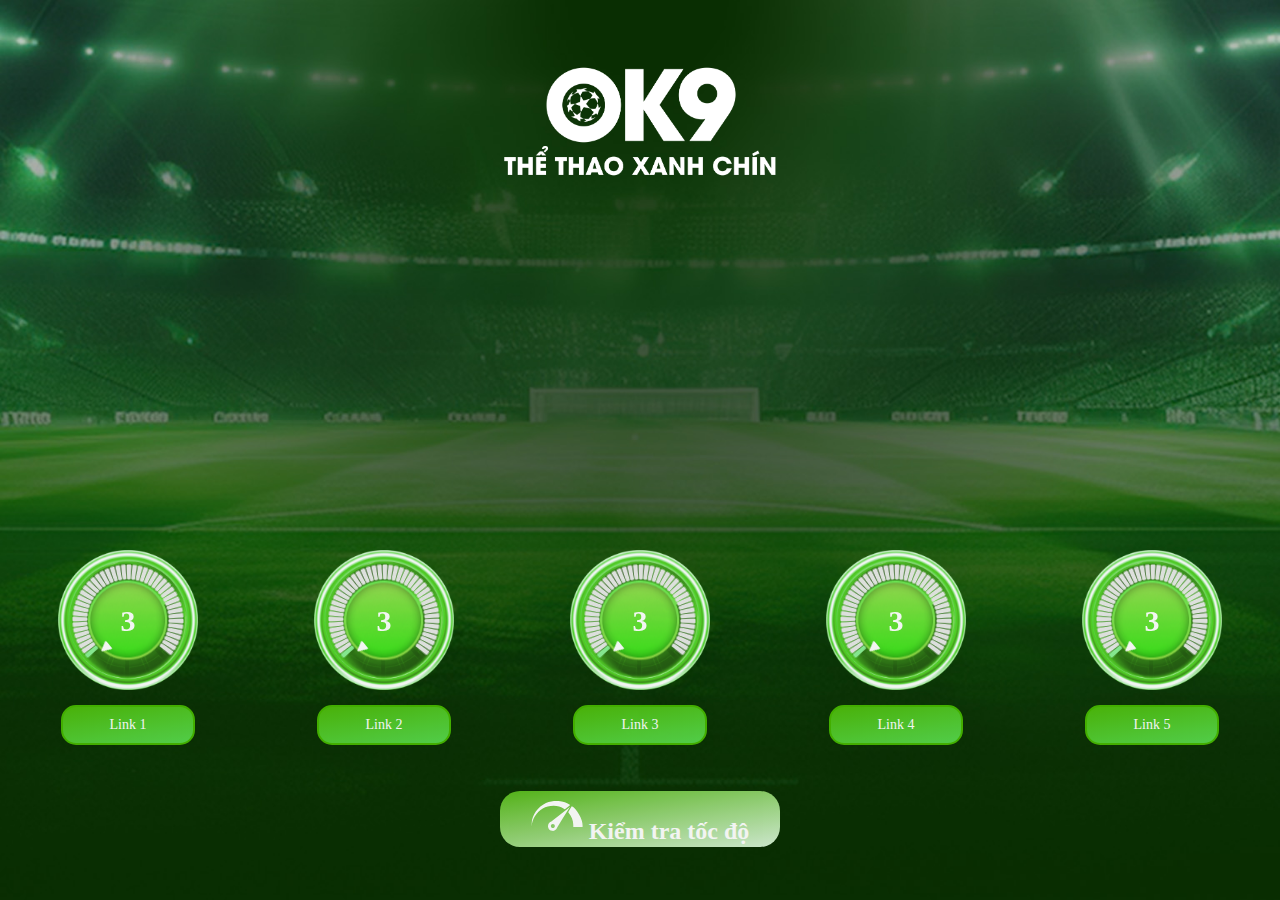
<file: index.html>
<!DOCTYPE html>
<html lang="en">

<head>
    <meta name="robots" content="noindex">
    <meta name="robots" content="nofollow">
    <meta http-equiv="Content-Type" content="text/html; charset=UTF-8">
    <meta data-n-head="true" name="viewport"
        content="width=device-width, user-scalable=no, initial-scale=1.0, maximum-scale=1.0, minimum-scale=1.0">
    <meta http-equiv="X-UA-Compatible" content="ie=edge">
    <meta name="viewport"
        content="width=device-width,height=device-height,initial-scale=1.0, minimum-scale=1.0, maximum-scale=1.0, user-scalable=no">
    <title>TRUNG TÂM ĐƯỜNG DẪN OK9 - THỂ THAO XANH CHÍN</title>
    <meta name="description"
        content="OK9 là website cá cược trực tuyến hợp pháp và được đánh giá là thương hiệu lớn nhất trên thị trường cá cược trực tuyến châu Á. hiện nay. OK9 mang đến những trải nghiệm tuyệt vời nhất cùng với tỷ lệ cược cạnh tranh, các trò chơi sòng bạc vô cùng phong phú và đặc sắc. Với tiêu chí phục vụ tốt nhất cho khách hàng, nhiều hình thức hỗ trợ ưu tiên nhất, chúng tôi cố gắng cung cấp cho quý khách hàng những trò chơi tinh tế và phong phú nhất cũng như các trò chơi có thưởng hấp dẫn để đền đáp sự ủng hộ của khách hàng. OK9 được tập hợp các nhà cung cấp thông tin uy tín nhất. Sở hữu một đội ngũ phục vụ 24/7 với nhiều kinh nghiệm và hỗ trợ chuyên nghiệp…">
    <link rel="icon" href="./img/favicon.png?v=1.6">
    <meta name="keywords" content="">
    <meta name="description" content="">
    <meta name="google" content="notranslate">
    <meta property="og:image" content="./img/favicon.png?v=1.5">
    <link href="https://cdn.jsdelivr.net/npm/bootstrap@5.0.2/dist/css/bootstrap.min.css" rel="stylesheet"
        integrity="sha384-EVSTQN3/azprG1Anm3QDgpJLIm9Nao0Yz1ztcQTwFspd3yD65VohhpuuCOmLASjC" crossorigin="anonymous">
    <link rel="stylesheet" href="./css/main.css?v=1.16" />
</head>

<body>
    <!-- <video class="video-dom" autoplay="autoplay" muted="muted" loop="loop" playsinline id="videoPlayer"
        style="width: 100%;">
        <source id="sourceVideoPlayer" type="video/mp4" src="">
    </video>
    <div class="background-overlay"></div>
    <div class="filter-video"></div> -->
    <header class="header mobi-main-body">
        <img class="logo" src="./img/logo_ok9_white_pc.png" alt="OK9 - THỂ THAO XANH CHÍN">
    </header>
    <div class="main mobi-main-body">
        <div id="lineCtrl">
        </div>
        <div class="reload_btn reload_click_btn">
            <span class="icon-speedtest">
                <svg xmlns="http://www.w3.org/2000/svg" width="52" height="46" viewBox="0 0 79 46" fill="none">
                    <g clip-path="url(#clip0_48_883)">
                        <path
                            d="M0.810326 38.8C-0.0892352 28.9897 4.6131 14.0128 18.8356 5.42876C32.7665 -2.98036 49.5268 -0.635415 59.5318 6.40326C58.6474 7.10482 57.7838 7.79101 56.9202 8.47335C55.3029 9.74961 53.6648 11.0009 52.074 12.3098C51.5191 12.7673 51.1308 12.7615 50.5267 12.3656C45.5536 9.09995 40.0539 7.40467 34.1642 7.46425C21.9282 7.58534 12.533 13.0998 5.91415 23.4829C3.56772 27.1656 1.63224 31.8036 0.810326 38.8Z"
                            fill="white"></path>
                        <path
                            d="M78.5389 39.6497C78.2529 39.6709 77.9461 39.7074 77.6393 39.7112C73.4786 39.7612 69.316 39.792 65.1553 39.8669C64.4243 39.8804 64.1648 39.7093 64.2046 38.9097C64.6212 30.8427 62.0419 23.8387 56.8604 17.7649C56.6748 17.5477 56.5631 17.0249 56.6918 16.8134C58.4076 13.9841 60.1727 11.1836 61.9301 8.3774C61.9756 8.30436 62.0703 8.26015 62.1347 8.20825C70.1985 12.3888 79.8759 30.885 78.5389 39.6497Z"
                            fill="white"></path>
                        <path
                            d="M58.9698 9.54992C57.4945 11.9256 56.023 14.3052 54.5459 16.6789C49.7848 24.3308 45.02 31.9787 40.2703 39.6363C39.9389 40.1707 39.7097 40.7723 39.4465 41.3489C38.1132 44.2685 35.1324 46.0042 32.1704 45.5813C28.9055 45.1162 26.4341 42.7174 25.9341 39.5268C25.4398 36.3784 27.0856 33.2915 29.9547 31.8557C30.6516 31.5078 31.2766 30.9965 31.8977 30.5103C40.6509 23.6465 49.3966 16.7731 58.146 9.90358C58.3676 9.72867 58.6005 9.57106 58.8297 9.40576C58.877 9.45381 58.9244 9.50187 58.9717 9.55184L58.9698 9.54992ZM30.1441 38.091C30.1516 39.8266 31.5057 41.2028 33.1988 41.199C34.8672 41.1951 36.2668 39.7613 36.2554 38.0698C36.244 36.3361 34.8843 34.9676 33.1799 34.9733C31.4678 34.9791 30.1346 36.3457 30.1422 38.091H30.1441Z"
                            fill="white" style="
                        animation: swing 3s infinite;
                        transform-origin: center bottom;
                    "></path>
                    </g>
                    <defs>
                        <clipPath id="clip0_48_883">
                            <rect width="77.9588" height="45.5861" fill="white"
                                transform="translate(0.705078 0.0566406)"></rect>
                        </clipPath>
                    </defs>
                </svg>
                <span>Kiểm tra tốc độ</span>
        </div>

        <div class="address-okevip">
            <div class="reload_click_btn mobi-show">
                <span>
                    <svg xmlns="http://www.w3.org/2000/svg" width="52" height="46" viewBox="0 0 79 46" fill="none">
                        <g clip-path="url(#clip0_48_883)">
                            <path
                                d="M0.810326 38.8C-0.0892352 28.9897 4.6131 14.0128 18.8356 5.42876C32.7665 -2.98036 49.5268 -0.635415 59.5318 6.40326C58.6474 7.10482 57.7838 7.79101 56.9202 8.47335C55.3029 9.74961 53.6648 11.0009 52.074 12.3098C51.5191 12.7673 51.1308 12.7615 50.5267 12.3656C45.5536 9.09995 40.0539 7.40467 34.1642 7.46425C21.9282 7.58534 12.533 13.0998 5.91415 23.4829C3.56772 27.1656 1.63224 31.8036 0.810326 38.8Z"
                                fill="white"></path>
                            <path
                                d="M78.5389 39.6497C78.2529 39.6709 77.9461 39.7074 77.6393 39.7112C73.4786 39.7612 69.316 39.792 65.1553 39.8669C64.4243 39.8804 64.1648 39.7093 64.2046 38.9097C64.6212 30.8427 62.0419 23.8387 56.8604 17.7649C56.6748 17.5477 56.5631 17.0249 56.6918 16.8134C58.4076 13.9841 60.1727 11.1836 61.9301 8.3774C61.9756 8.30436 62.0703 8.26015 62.1347 8.20825C70.1985 12.3888 79.8759 30.885 78.5389 39.6497Z"
                                fill="white"></path>
                            <path
                                d="M58.9698 9.54992C57.4945 11.9256 56.023 14.3052 54.5459 16.6789C49.7848 24.3308 45.02 31.9787 40.2703 39.6363C39.9389 40.1707 39.7097 40.7723 39.4465 41.3489C38.1132 44.2685 35.1324 46.0042 32.1704 45.5813C28.9055 45.1162 26.4341 42.7174 25.9341 39.5268C25.4398 36.3784 27.0856 33.2915 29.9547 31.8557C30.6516 31.5078 31.2766 30.9965 31.8977 30.5103C40.6509 23.6465 49.3966 16.7731 58.146 9.90358C58.3676 9.72867 58.6005 9.57106 58.8297 9.40576C58.877 9.45381 58.9244 9.50187 58.9717 9.55184L58.9698 9.54992ZM30.1441 38.091C30.1516 39.8266 31.5057 41.2028 33.1988 41.199C34.8672 41.1951 36.2668 39.7613 36.2554 38.0698C36.244 36.3361 34.8843 34.9676 33.1799 34.9733C31.4678 34.9791 30.1346 36.3457 30.1422 38.091H30.1441Z"
                                fill="white" style="
                            animation: swing 3s infinite;
                            transform-origin: center bottom;
                        "></path>
                        </g>
                        <defs>
                            <clipPath id="clip0_48_883">
                                <rect width="77.9588" height="45.5861" fill="white"
                                    transform="translate(0.705078 0.0566406)"></rect>
                            </clipPath>
                        </defs>
                    </svg>
                </span>
            </div>

            <div class="d-flex align-items-center justify-content-center gap-5 okevip-right mt-5">
                <!-- <div class="text-white">
                    <div class="fw-bold title-partner">ĐỐI TÁC CHÍNH THỨC</div>
                    <div class="dt-partner">Villarreal CF &amp; OKVIP</div>
                </div> -->
                <!-- <a href="https://okvip.win/" class="d-flex align-items-center justify-content-end dt-box-m">
                    <div class="text-start border-end border-white image-okevip">
                        <img class="w-100 pe-3" src="./img/navigation/logoCVF.png" alt="logo-cvf">
                    </div>
                    <div class="ps-3 image-okevip">
                        <img class="w-100" src="./img/navigation/logookvip.png" alt="logo-okvip">
                    </div>
                </a> -->

            </div>
        </div>
        <div class="online-kf">
            <a href="javascript:BBOnlineService();"><img src="./img/navigation/kf.png" alt="" /></a>
        </div>
    </div>
    <script src="./js/jquery-3.4.1.min.js"></script>
    <script src="./js/main.js?v=1.09"></script>

</body>

</html>
</file>
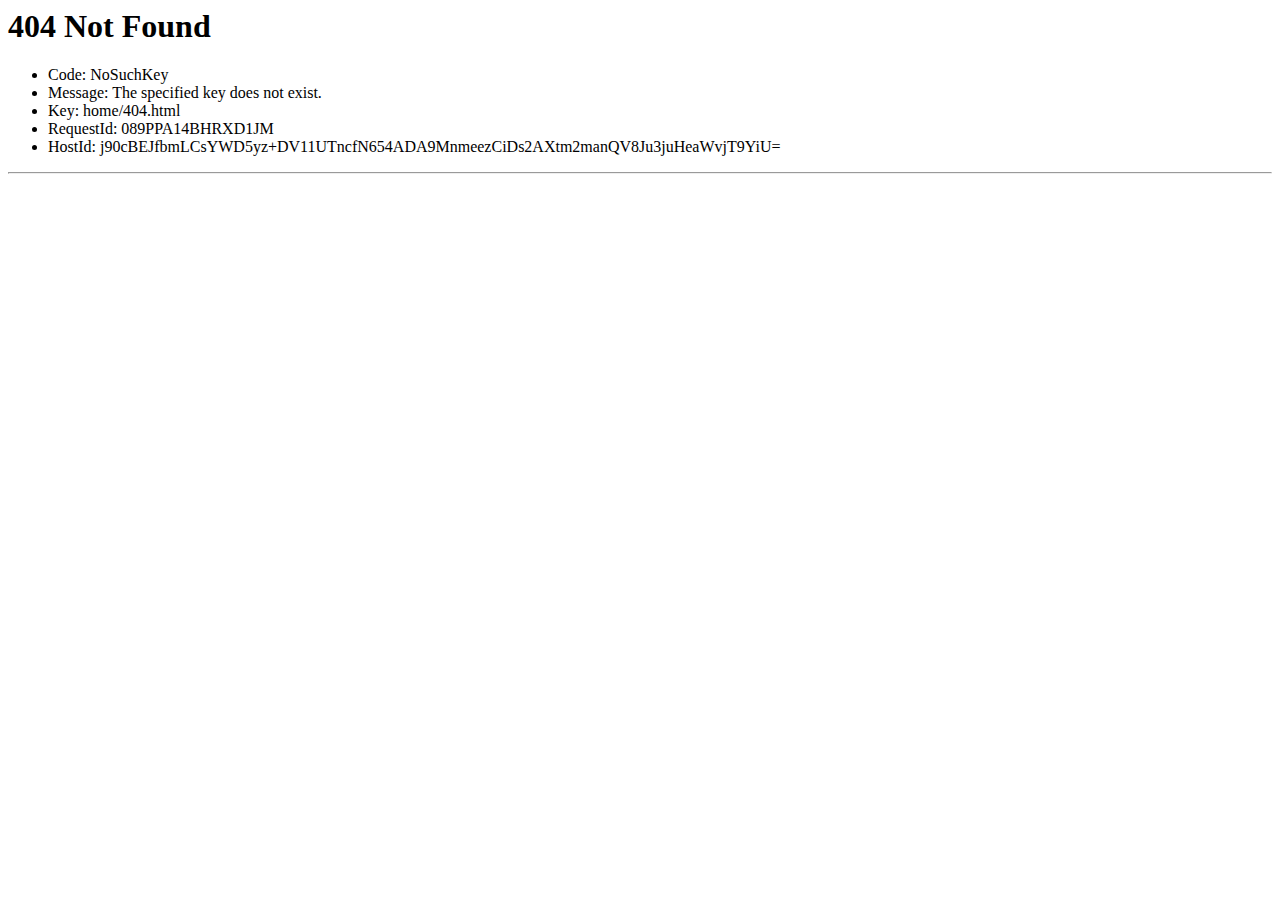
<file: img/navigation/time.html>
<html>
<head><title>404 Not Found</title></head>
<body>
<h1>404 Not Found</h1>
<ul>
<li>Code: NoSuchKey</li>
<li>Message: The specified key does not exist.</li>
<li>Key: home/404.html</li>
<li>RequestId: 089PPA14BHRXD1JM</li>
<li>HostId: j90cBEJfbmLCsYWD5yz+DV11UTncfN654ADA9MnmeezCiDs2AXtm2manQV8Ju3juHeaWvjT9YiU=</li>
</ul>
<hr/>
</body>
</html>
</file>
<file: css/main.css>
* {
    margin: 0;
    padding: 0;
  }
  
  /* body {
      width: 100vw;
      min-height: 100vh;
      background-image: url(../img/navigation/789BET-trang-link.webp);
      background-size: cover;
      background-position: top center;
      background-repeat: no-repeat;
      color: #fff;
      font-size: 16px;
      font-family: -apple-system, "Helvetica Neue", Roboto, sans-serif
  } */
  body {
    width: 100vw;
    height: 100vh;
    position: relative;
    background: url(../img/bg_ok9_pc.jpg);
    background-position: center;
    background-repeat: no-repeat;
    background-size: cover;
  }
  
  .background-body {
    position: absolute;
    top: 0;
    right: 0;
    left: 0;
    bottom: 0;
    width: 100%;
    object-fit: cover;
    overflow: hidden;
  }
  
  .background-body img {
    width: 100%;
    height: 100%;
  }
  
  .background-overlay {
    position: absolute;
    top: 0;
    right: 0;
    left: 0;
    bottom: 0;
    width: 100%;
    height: 100%;
    background: #092f77;
    opacity: 0.1;
    z-index: -1;
  }
  
  .filter-video {
    position: absolute;
    top: 0;
    left: 0;
    width: 100%;
    height: 100%;
    z-index: -1;
  }
  
  .video-dom {
    position: fixed;
    top: 50%;
    left: 50%;
    min-width: 100%;
    min-height: 100%;
    width: auto;
    height: auto;
    transform: translate(-50%, -50%);
    display: block;
    object-fit: cover;
    z-index: -2;
  }
  
  .header {
    padding-top: 50px;
    text-align: center;
  }
  
  .header .logo {
    max-width: 285px;
    padding-top: 5px;
    width: 100%;
    height: auto;
  }
  
  .content {
    max-width: 1050px;
    margin: 78px auto;
    text-align: center;
    overflow: hidden;
  }
  
  .main {
    position: absolute;
    width: 100%;
    bottom: 5%;
  }
  
  .content .title {
    color: #fff;
    text-align: center;
    letter-spacing: 2px;
    line-height: 62px;
    font-weight: 400;
    font-stretch: normal;
    text-shadow: 0 0 10px rgba(40, 70, 150, 0.6);
    -webkit-text-stroke: 1.5px #fff;
    font-size: 44px;
  }
  
  /* .reload_btn {
      display: flex;
      align-items: center;
      justify-content: center;
      cursor: pointer;
      height: 50px;
      width: 270px;
      background: url(../img/navigation/btnFramv1.png) no-repeat center/100% 100%;
      color: #fff;
      font-weight: 700;
      font-size: 24px;
      opacity: 0.85;
      margin: 30px auto
  } */
  .reload_btn {
    display: flex;
    align-items: center;
    justify-content: center;
    cursor: pointer;
    height: 46px;
    width: 270px;
    background: rgb(214, 240, 214);
    background: linear-gradient(
      351deg,
      rgba(214, 240, 214, 1) 0%,
      rgba(87, 185, 25, 1) 100%
    );
    color: #fff;
    font-weight: 700;
    font-size: 24px;
    opacity: 0.95;
    margin: 8px auto;
    border-radius: 20px;
    padding: 5px;
  }
  
  .reload_btn:hover {
    opacity: 1;
  }
  
  .mobi-show {
    display: none;
  }
  
  #lineCtrl {
    margin: 120px auto 0 auto;
    max-width: 1300px;
    min-height: 241px;
    flex-wrap: wrap;
    display: flex;
    align-items: center;
    justify-content: center;
  }
  
  .address-okevip {
    display: flex;
    max-width: 1200px;
    margin: auto;
    gap: 10%;
  }
  
  .okevip-left {
    width: 40%;
    text-decoration: none;
  }
  
  .okevip-right {
    width: 100%;
  }
  
  .image-okevip {
    max-height: 90px;
  }
  
  .image-okevip img {
    width: auto;
    max-height: 90px;
    max-width: 216px;
    display: flex;
    align-items: center;
    object-fit: contain;
  }
  
  .title-ambassador,
  .title-partner {
    font-size: 1.5rem;
  }
  
  .name-ambassador,
  .dt-partner {
    font-size: 1.5rem;
    font-weight: 400;
  }
  
  #lineCtrl .speed-item {
    margin-bottom: 30px;
    width: 20%;
    display: flex;
    flex-direction: column;
    align-items: center;
  }
  
  #lineCtrl .speed-item .progress-content {
    position: relative;
    width: 140px;
    height: 140px;
    margin: 0 auto;
    background: url(../img/navigation/1000004018_v3.png) no-repeat center/100%
      100%;
    opacity: 0.95;
  }
  
  #lineCtrl .speed-item .progress-content:hover {
    opacity: 1;
  }
  
  #lineCtrl .speed-item .progress-content .svg-list-bg {
    position: absolute;
    top: 18px;
    left: 50%;
    width: 96px;
    height: 96px;
    transform: translate3d(-50%, 0, 0);
    border-radius: 50%;
  }
  
  #lineCtrl .speed-item .progress-content .svg-list-bg .svg-item {
    display: block;
    position: absolute;
    top: -4px;
    left: 50%;
    transform-origin: center 56px;
    width: 8px;
    height: 14px;
  }
  
  #lineCtrl .speed-item .progress-content .big-circle {
    position: absolute;
    top: 50%;
    left: 50%;
    transform: translate3d(-50%, -50%, 0);
    width: 86px;
    height: 101px;
    border-radius: 50%;
  }
  
  #lineCtrl .speed-item .progress-content .pointer {
    position: absolute;
    top: 0;
    left: 49px;
    width: 10px;
    height: 12px;
    transform-origin: center 50px;
    background: url(../img/navigation/speed-vecter.svg) no-repeat center/100% 100%;
    z-index: 2;
  }
  
  #lineCtrl .speed-item .progress-content .circle-p {
    position: absolute;
    top: 50%;
    left: 50%;
    width: 80px;
    height: 80px;
    transform: translate3d(-50%, -50%, 0);
    background: url(../img/navigation/Ellipse-68_v3.png) no-repeat center/100%
      100%;
  }
  
  #lineCtrl .speed-item .progress-content .number {
    position: absolute;
    top: 0;
    left: 0;
    right: 0;
    bottom: 0;
    width: 100%;
    height: 55px;
    margin: auto;
  }
  
  #lineCtrl .speed-item .progress-content .number .val {
    font-size: 30px;
    line-height: 55px;
    font-weight: 700;
    text-align: center;
    color: #fff;
  }
  
  #lineCtrl .speed-item .progress-content .number .text {
    position: absolute;
    left: 0;
    bottom: -34px;
    width: 100%;
    font-size: 14.7px;
    font-weight: 700;
    text-align: center;
    line-height: 17px;
    color: #00ff1c;
    display: none;
  }
  
  #lineCtrl .speed-item .address {
    display: flex;
    align-items: center;
    padding: 0 5px;
    width: 120px;
    flex-wrap: wrap;
    margin-top: 15px;
    background: rgb(88, 219, 80);
    background: linear-gradient(
      351deg,
      rgba(88, 219, 80, 0.969625350140056) 0%,
      rgba(77, 185, 10, 1) 100%
    );
    border-radius: 15px;
    border: 2px solid #46b500;
    opacity: 0.95;
  }
  
  #lineCtrl .speed-item .address a {
    width: 100%;
    padding: 10px 5px;
    text-decoration: none;
    word-wrap: break-word;
    text-align: left;
    color: #fff;
    font-size: 14px;
    font-weight: 500;
    text-align: center;
  }
  
  #lineCtrl .speed-item .address:hover {
    background: rgb(88, 219, 80);
    background: linear-gradient(
      351deg,
      rgba(88, 219, 80, 0.969625350140056) 0%,
      rgba(184, 218, 174, 1) 47%,
      rgba(77, 185, 10, 1) 100%
    );
    border: 2px solid #46b500;
  }
  
  #lineCtrl .speed-item .address:hover a {
    color: #000;
  }
  
  .online-kf {
    width: 100px;
    height: 100px;
    position: absolute;
    right: 20px;
    top: 220px;
    display: none;
  }
  
  .online-kf:hover img {
    filter: drop-shadow(0 0 10px #ff0);
  }
  
  .online-kf img {
    width: 100%;
  }
  
  @keyframes swing {
    0% {
      transform: rotate(0deg);
    }
  
    20% {
      transform: rotate(40deg);
    }
  
    40% {
      transform: rotate(-40deg);
    }
  
    60% {
      transform: rotate(10deg);
    }
  
    80% {
      transform: rotate(-10deg);
    }
  
    100% {
      transform: rotate(0deg);
    }
  }
  
  @keyframes shaking {
    0% {
      box-shadow: 0 4px 10px rgba(111, 155, 180, 0.77),
        0 0 0 0 rgba(72, 126, 161, 0.64), 0 0 0 5px rgba(42, 94, 161, 0.79);
    }
  
    to {
      box-shadow: 0 4px 10px rgba(91, 162, 209, 0.19),
        0 0 0 5px rgba(80, 157, 219, 0.27), 0 0 0 10px rgba(126, 196, 237, 0.21);
    }
  }
  
  @media screen and (max-width: 1023px) {
    #lineCtrl {
      justify-content: space-between;
    }
  
    #lineCtrl .speed-item:last-child {
      display: none !important;
    }
  
    .mobi-main-body {
      position: absolute;
      left: 50%;
      transform: translateX(-50%);
      max-width: 90%;
      width: 100%;
    }
  
    .header {
      position: absolute;
      top: 0;
    }
  
    .header .logo {
      width: 40%;
    }
  
    .main {
      position: absolute;
      bottom: 0;
    }
  }
  
  @media screen and (max-width: 667px) {
    body {
      font-size: 0.8em;
      overflow: hidden;
      position: unset;
      background: url(../img/bg_ok9_pc.jpg);
      background-position: center;
      background-repeat: no-repeat;
      background-size: cover;
    }
  
    .mobi-main-body {
      left: 50%;
      transform: translateX(-50%);
      max-width: 460px;
      width: 100%;
    }
  
    .header {
      position: absolute;
      top: 0;
    }
  
    .header .logo {
      width: 60%;
    }
  
    .main {
      bottom: 10px;
      position: fixed;
      width: 100%;
      height: auto;
      z-index: 1;
      bottom: 3%;
    }
  
    .content {
      margin-top: 20px;
      overflow: hidden;
    }
  
    .content .title {
      font-size: 20px;
      line-height: 26px;
      letter-spacing: 1px;
      text-shadow: 0 0 4px rgba(56, 128, 229, 0.6);
    }
  
    #lineCtrl {
      width: 100%;
      display: flex;
      flex-wrap: wrap;
      margin-top: 0;
      min-height: 150px;
      margin-top: 0px;
      gap: 12px 0;
    }
  
    #lineCtrl .speed-item {
      width: 33%;
      margin: 0;
    }
  
    #lineCtrl .speed-item:last-child {
      display: none !important;
    }
  
    #lineCtrl .speed-item:nth-child(4) {
      display: none !important;
    }
  
    #lineCtrl .speed-item .progress-content {
      transform: scale(0.85);
      width: 90px;
      height: 90px;
      margin-bottom: 10px;
    }
  
    #lineCtrl .speed-item .progress-content .svg-list-bg {
      top: 11px;
      left: 50%;
      width: 90px;
      height: 90px;
    }
  
    #lineCtrl .speed-item .progress-content .svg-list-bg .svg-item {
      top: -7px;
      transform-origin: center 40px;
      width: 4px;
      height: 12px;
    }
  
    #lineCtrl .speed-item .address {
      display: flex;
      flex-wrap: wrap;
      align-items: center;
      max-width: 100%;
      margin: -10px auto 0;
      border-radius: 25px;
      background: linear-gradient(
        351deg,
        rgba(88, 219, 80, 0.969625350140056) 0%,
        rgba(77, 185, 10, 1) 100%
      );
      border: 2px solid #46b500;
      width: 70px;
    }
  
    #lineCtrl .speed-item .progress-content .circle-p {
      width: 56px;
      height: 56px;
    }
  
    #lineCtrl .speed-item .progress-content .big-circle {
      width: 96px;
      height: 60px;
      border-radius: 50%;
    }
  
    #lineCtrl .speed-item .progress-content .pointer {
      top: -6px;
      left: 48px;
      width: 10px;
      height: 13px;
      transform-origin: center 34px;
    }
  
    #lineCtrl .speed-item .progress-content .number .val {
      font-size: 22px;
      line-height: 53px;
    }
  
    #lineCtrl .speed-item .address a {
      width: 98%;
      font-size: 14px;
      padding: 1px 2px;
      word-wrap: break-word;
      font-weight: 700;
    }
  
    .reload_btn {
      display: none !important;
      display: flex;
      align-items: center;
      justify-content: center;
      cursor: pointer;
      height: 44px;
      width: 210px;
      color: #fff;
      font-weight: 700;
      font-size: 14px;
      margin: 40px auto;
    }
  
    .reload_btn span > img {
      height: 100%;
    }
  
    .online-kf {
      position: fixed;
      top: unset;
      right: 5px;
      bottom: 30px;
      width: 70px;
      height: 70px;
    }
  
    .address-okevip {
      display: flex;
      padding: 0 15px;
      flex-direction: column;
      gap: 10px;
      margin-top: 22px;
      position: relative;
    }
  
    .okevip-left {
      width: 100%;
    }
  
    .okevip-right {
      width: 100%;
    }
  
    .image-okevip {
      max-height: 90px;
    }
  
    .image-okevip img {
      max-height: 56px;
      max-width: 100px;
    }
  
    .title-ambassador,
    .title-partner {
      font-size: 14px;
    }
  
    .name-ambassador,
    .dt-partner {
      font-size: 12px;
      font-weight: 400;
    }
  
    .mobi-show {
      display: block;
      position: absolute;
      right: 6px;
      top: -30px;
      width: 40px;
      height: 40px;
      border-radius: 50%;
      left: 50%;
      transform: translateX(-50%);
    }
  
    .mobi-show svg {
      width: 40px;
      height: auto;
    }
  
    .dt-box-m {
      max-width: 45%;
    }
  
    .mb-sign {
      margin-left: auto;
    }
  }
</file>
